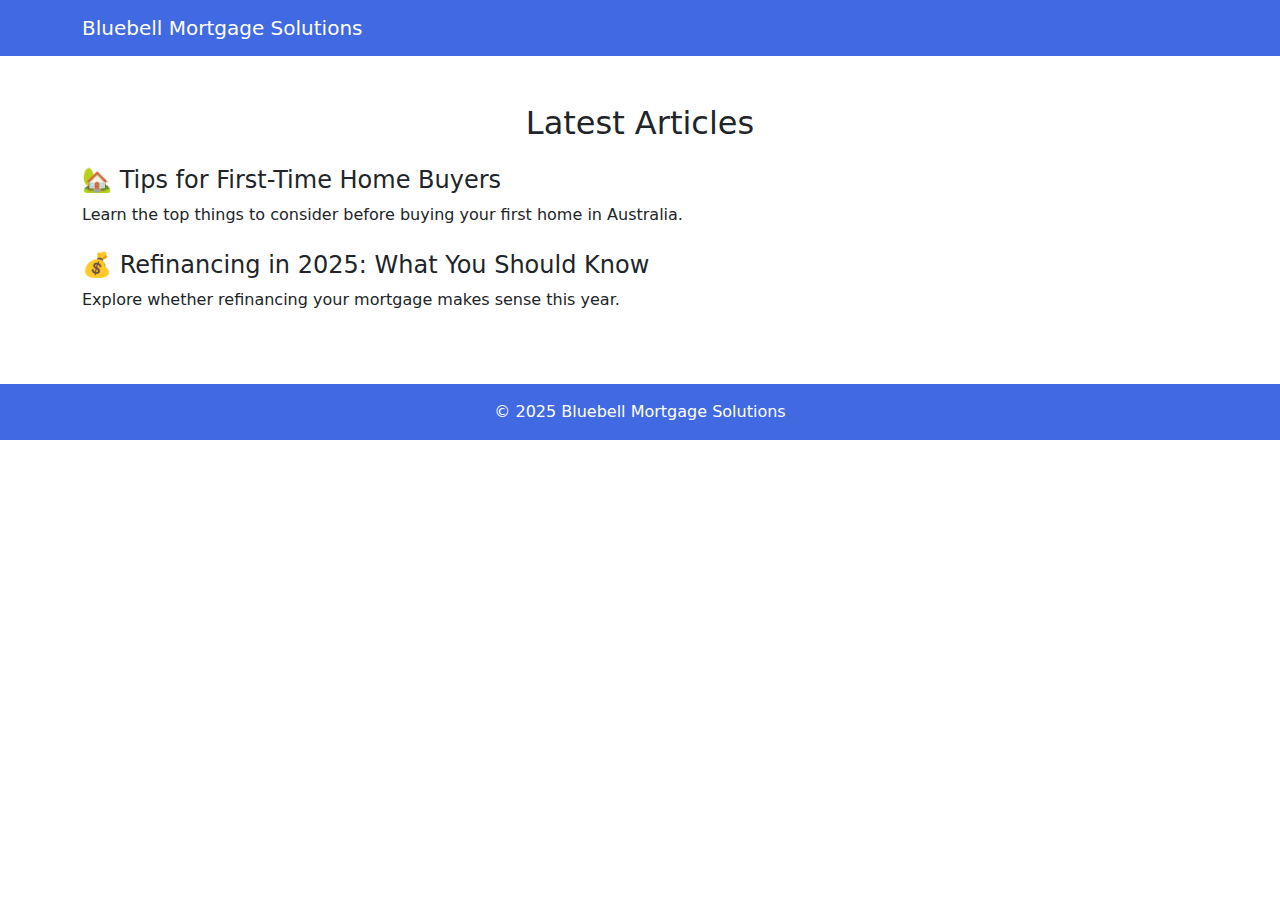
<file: blog.html>
<!DOCTYPE html>
<html lang="en">
<head>
  <meta charset="UTF-8" />
  <meta name="viewport" content="width=device-width, initial-scale=1.0"/>
  <title>Blog - Bluebell Mortgage Solutions</title>
  <link href="https://cdn.jsdelivr.net/npm/bootstrap@5.3.3/dist/css/bootstrap.min.css" rel="stylesheet">
  <link rel="stylesheet" href="assets/css/style.css" />
</head>
<body>

  <nav class="navbar navbar-expand-lg navbar-dark bg-bluebell">
    <div class="container">
      <a class="navbar-brand" href="index.html">Bluebell Mortgage Solutions</a>
    </div>
  </nav>

  <section class="py-5">
    <div class="container">
      <h2 class="text-center mb-4">Latest Articles</h2>
      <div class="mb-4">
        <h4>🏡 Tips for First-Time Home Buyers</h4>
        <p>Learn the top things to consider before buying your first home in Australia.</p>
      </div>
      <div class="mb-4">
        <h4>💰 Refinancing in 2025: What You Should Know</h4>
        <p>Explore whether refinancing your mortgage makes sense this year.</p>
      </div>
    </div>
  </section>

  <footer class="bg-bluebell text-white text-center py-3">
    <p class="mb-0">&copy; 2025 Bluebell Mortgage Solutions</p>
  </footer>

</body>
</html>
</file>
<file: assets/css/style.css>
.bg-bluebell {
    background-color: #4169e1 !important;
    /* royal blue / bluebell */
}

.btn-bluebell {
    background-color: #4169e1;
    color: #fff;
}

.btn-bluebell:hover {
    background-color: #2747a6;
    color: #fff;
}
</file>
